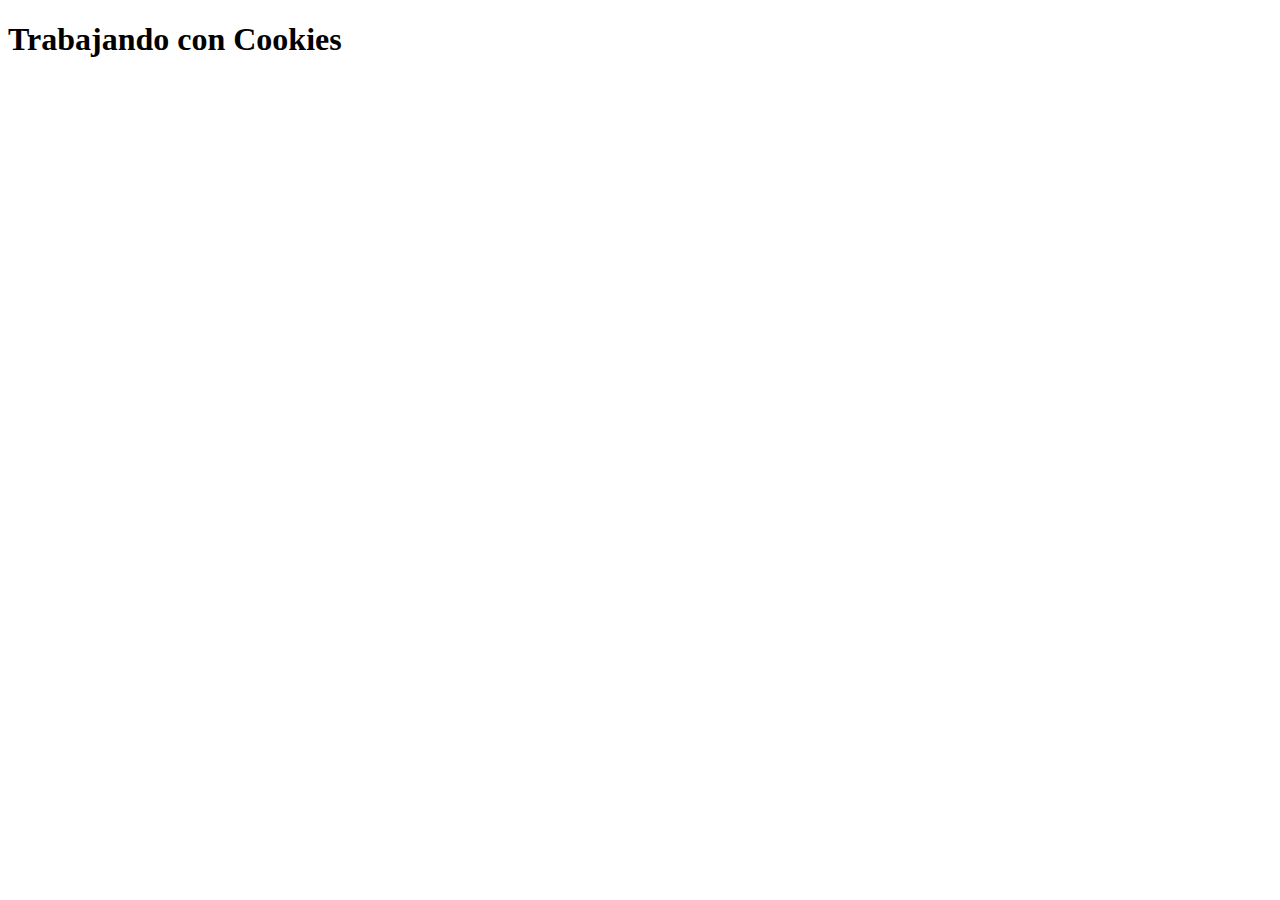
<file: cookies.html>
<!DOCTYPE html>
<html lang="es">
<head>
    <meta charset="UTF-8">
    <meta name="viewport" content="width=device-width, initial-scale=1.0">
    <title>Ejemplo de Cookies</title>
</head>
<body>

    <h1>Trabajando con Cookies</h1>

    <script>
        // Función para establecer una cookie
        function setCookie(nombre, valor, expiracionDias) {
            var fechaExpiracion = new Date();
            fechaExpiracion.setDate(fechaExpiracion.getDate() + expiracionDias);
            var cookieString = nombre + "=" + valor + "; expires=" + fechaExpiracion.toUTCString() + "; path=/";
            document.cookie = cookieString;
        }

        // Función para obtener el valor de una cookie
        function getCookie(nombre) {
            var name = nombre + "=";
            var cookies = document.cookie.split(';');
            for (var i = 0; i < cookies.length; i++) {
                var cookie = cookies[i].trim();
                if (cookie.indexOf(name) === 0) {
                    return cookie.substring(name.length, cookie.length);
                }
            }
            return "";
        }

        // Obtener el valor de la cookie "miCookie" y mostrarlo en la consola del navegador
        var valorCookie = getCookie("miCookie");
        console.log("Valor de la cookie: " + valorCookie);
    </script>

</body>
</html>
</file>
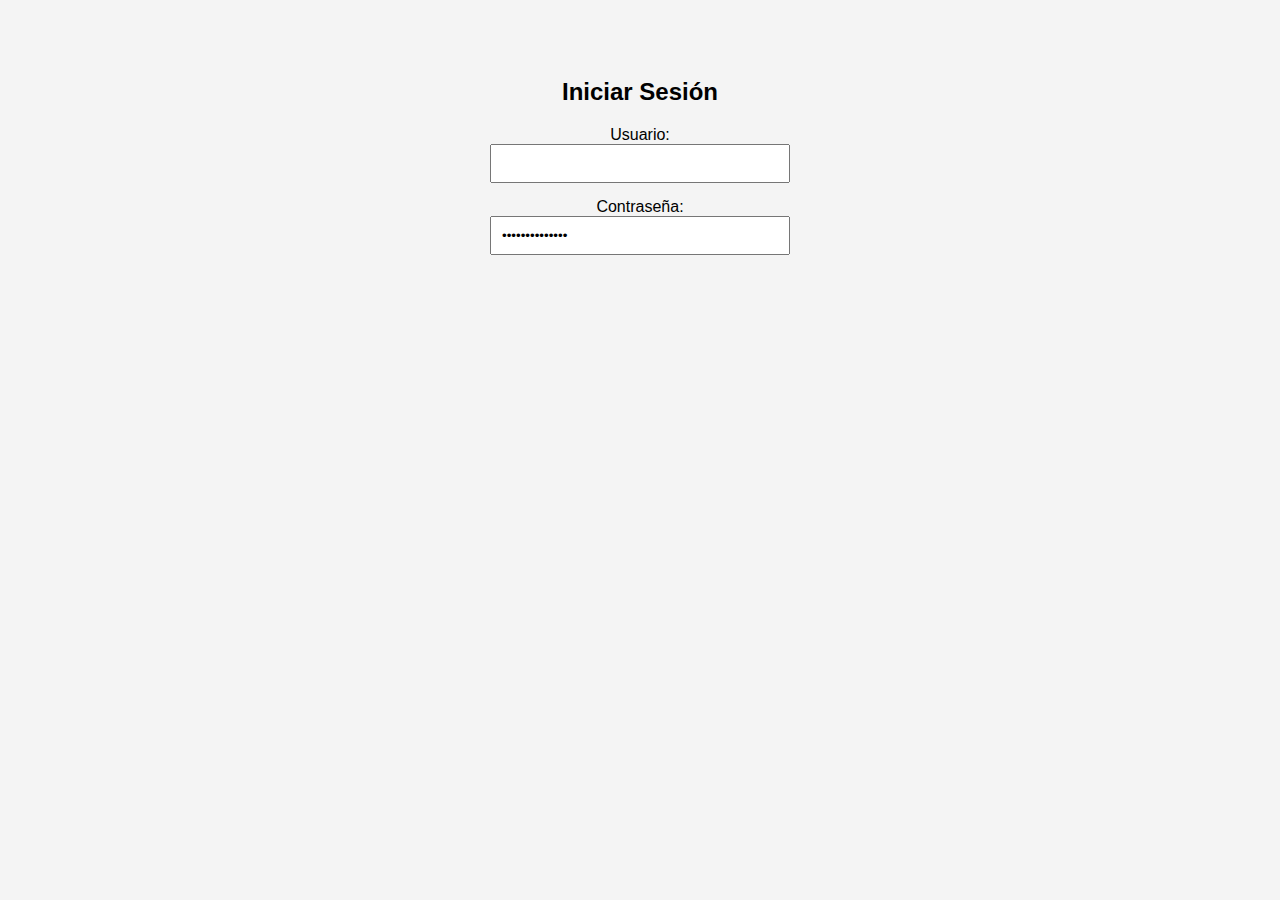
<file: iniciar sesion.html>
<!DOCTYPE html>
<html lang="es">
<head>
    <meta charset="UTF-8">
    <meta name="viewport" content="width=device-width, initial-scale=1.0">
    <title>Iniciar Sesión</title>
    <style>
        body {
            font-family: Arial, sans-serif;
            background-color: #f4f4f4;
            text-align: center;
            padding: 50px;
        }

        form {
            max-width: 300px;
            margin: 0 auto;
        }

        input {
            width: 100%;
            padding: 10px;
            margin-bottom: 15px;
            box-sizing: border-box;
        }

        input[type="submit"] {
            background-color: #4caf50;
            color: white;
            cursor: pointer;
        }
    </style>
</head>
<body>
    <h2>Iniciar Sesión</h2>
    <form action="/procesar_inicio_sesion" method="post">
        <label for="usuario">Usuario:</label>
        <input type="text" id="Thevloggersimulation" name="Thevloggersimulation" required>

        <label for="contrasena">Contraseña:</label>
        <input type="password" id="javier001" name="javier001 required>

        <input type="submit" value="Iniciar Sesión">
    </form>
</body>
</html>
</file>
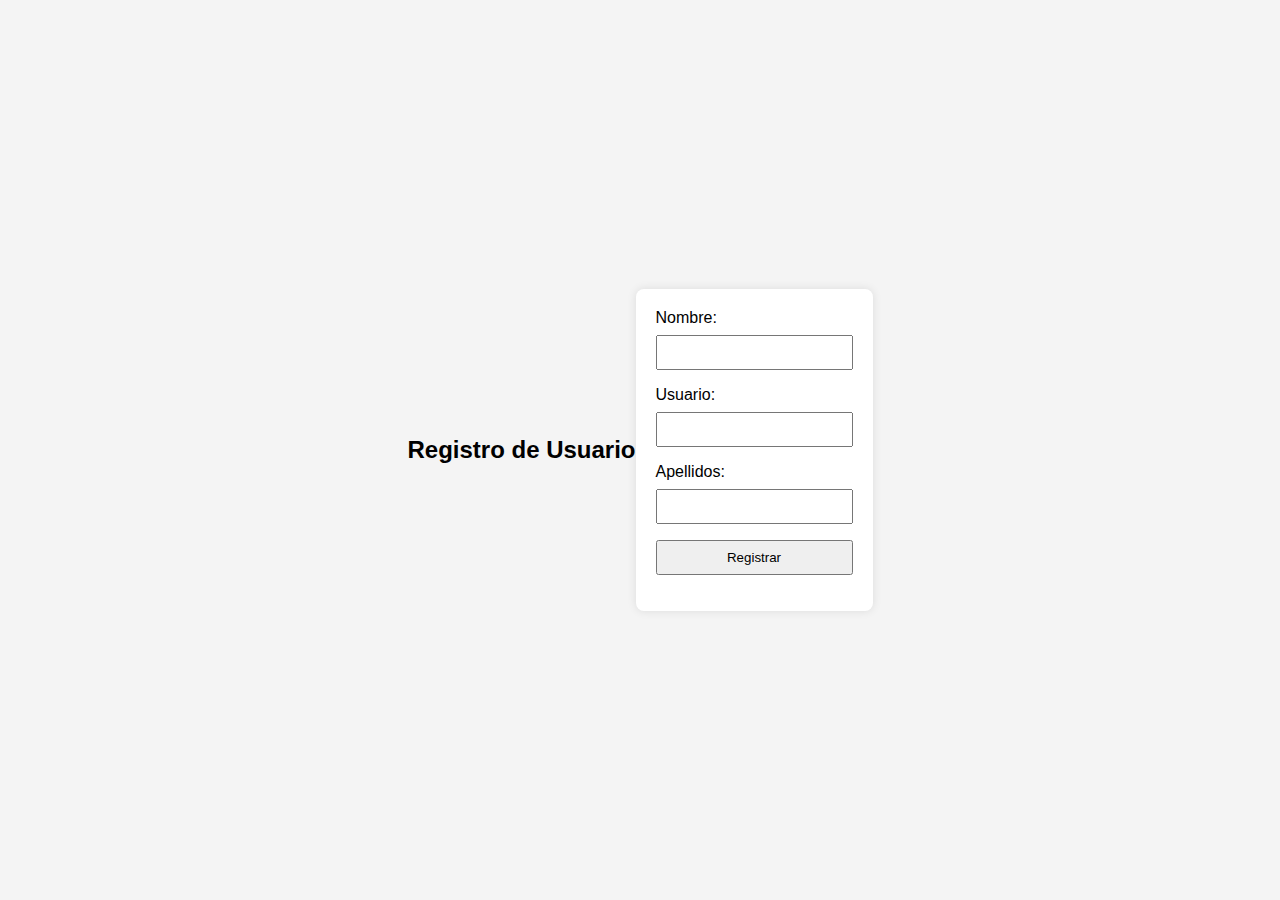
<file: registro.html>
<!DOCTYPE html>
<html lang="es">
<head>
    <meta charset="UTF-8">
    <meta name="viewport" content="width=device-width, initial-scale=1.0">
    <title>Formulario de Registro</title>
    <style>
        body {
            font-family: Arial, sans-serif;
            background-color: #f4f4f4;
            margin: 0;
            padding: 0;
            display: flex;
            justify-content: center;
            align-items: center;
            height: 100vh;
        }

        form {
            background-color: #fff;
            padding: 20px;
            border-radius: 8px;
            box-shadow: 0 0 10px rgba(0, 0, 0, 0.1);
        }

        label {
            display: block;
            margin-bottom: 8px;
        }

        input {
            width: 100%;
            padding: 8px;
            margin-bottom: 16px;
            box-sizing: border-box;
        }

        button {
            background-color: #4caf50;
            color: #fff;
            padding: 10px 15px;
            border: none;
            border-radius: 4px;
            cursor: pointer;
        }

        button:hover {
            background-color: #45a049;
        }
    </style>
</head>
<body>

    <h2>Registro de Usuario</h2>

    <form action="procesar.php" method="post">
        <label for="nombre">Nombre:</label>
        <input type="text" name="nombre" required>

        <br>

        <label for="usuario">Usuario:</label>
        <input type="text" name="usuario" required>

        <br>

        <label for="apellidos">Apellidos:</label>
        <input type="text" name="apellidos" required>

        <br>

        <input type="submit" value="Registrar">
    </form>

</body>
</html>
</file>
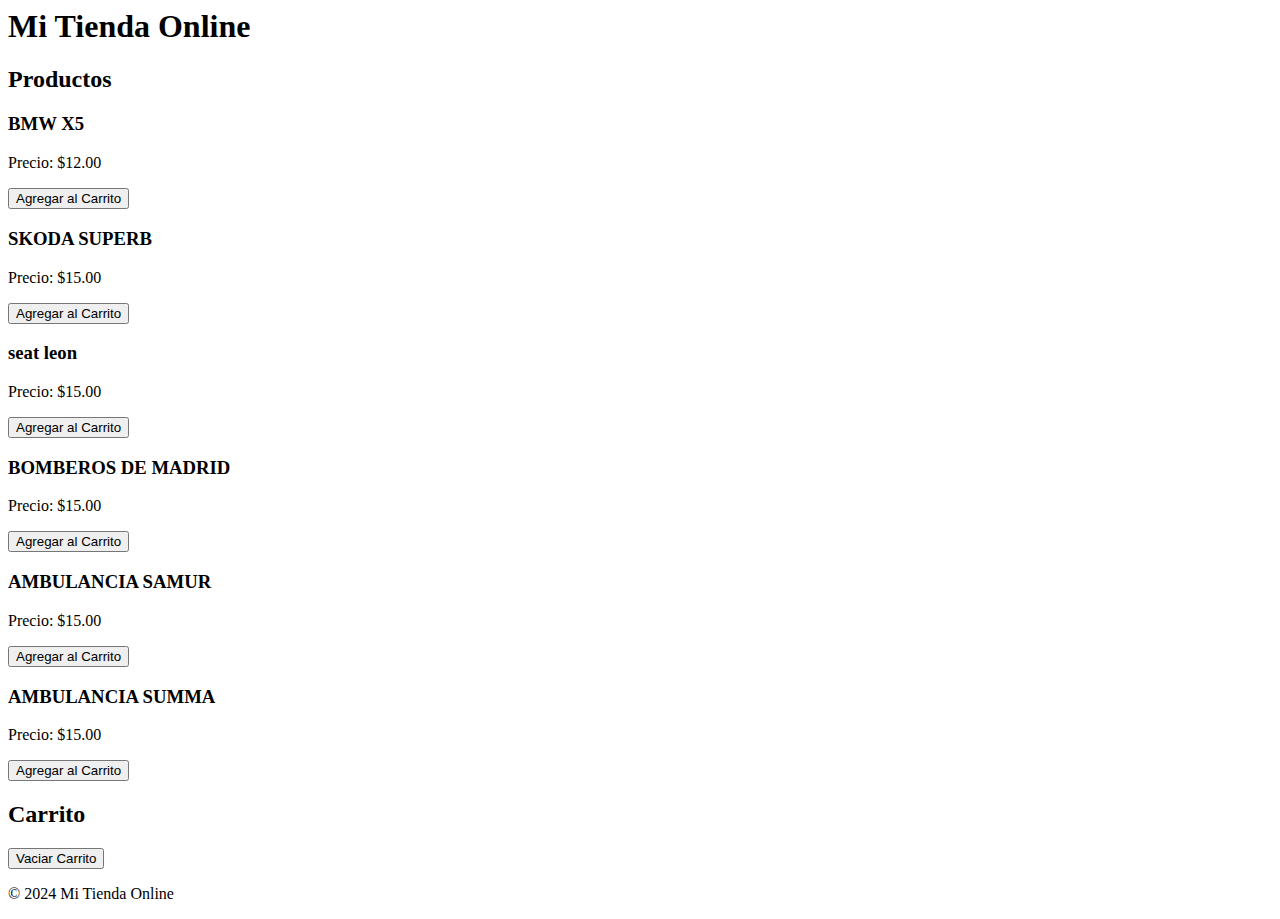
<file: tienda.html>
<body>
    <header>
        <h1>Mi Tienda Online</h1>
        <form action="index.html" method="post"></form>
    </header>

    <main>
        <section id="mods policia ">
            <h2>Productos</h2>
            <div class="BMW X5" id="BMW X5">
                <h3>BMW X5</h3>
                <p>Precio: $12.00</p>
                <button onclick="agregarAlCarrito('BMW X5', 10)">Agregar al Carrito</button>
            </div>
            <div class="SKODA SUPERB" id="SKODA SUPERB">
                <h3>SKODA SUPERB</h3>
                <p>Precio: $15.00</p>
                <button onclick="agregarAlCarrito('SKODA SUPERB', 20)">Agregar al Carrito</button>
            </div>
            <div class="seat leon policia municipal de madrid" id="seat leon policia municipal de madrid">
                <h3>seat leon </h3>
                <p>Precio: $15.00</p>
                <button onclick="agregarAlCarrito('seat leon policia municipal de madrid', 20)">Agregar al Carrito</button>
            </div>
            <div class="Bomberos de madrid" id="BOMBEROS DE MADRID">
                <h3>BOMBEROS DE MADRID</h3>
                <p>Precio: $15.00</p>
                <button onclick="agregarAlCarrito('BOMBEROS DE MADRID', 20)">Agregar al Carrito</button>
            </div>
            <div class="AMBULANCIA SAMUR" id="AMBULANCIA SAMUR">
                <h3>AMBULANCIA SAMUR</h3>
                <p>Precio: $15.00</p>
                <button onclick="agregarAlCarrito('BOMBEROS DE MADRIDAMBULANCIA SAMUR', 20)">Agregar al Carrito</button>
            </div>
            <div class="AMBULANCIA SUMMA" id="AMBULANCIA SUMMA">
                <h3>AMBULANCIA SUMMA</h3>
                <p>Precio: $15.00</p>
                <button onclick="agregarAlCarrito('AMBULANCIA SUMMA', 20)">Agregar al Carrito</button>
            </div>
            <!-- Más productos... -->
        </section>
        <section id="carrito">
            <h2>Carrito</h2>
            <div id="itemsCarrito"></div>
            <button onclick="vaciarCarrito()">Vaciar Carrito</button>
         </section>
        <!-- Agrega más productos según sea necesario -->
</ul>
    </main>

    <footer>
        <p>&copy; 2024 Mi Tienda Online</p>
    </footer>

    <script src="script.js"></script>
</body>
</html>
</file>
